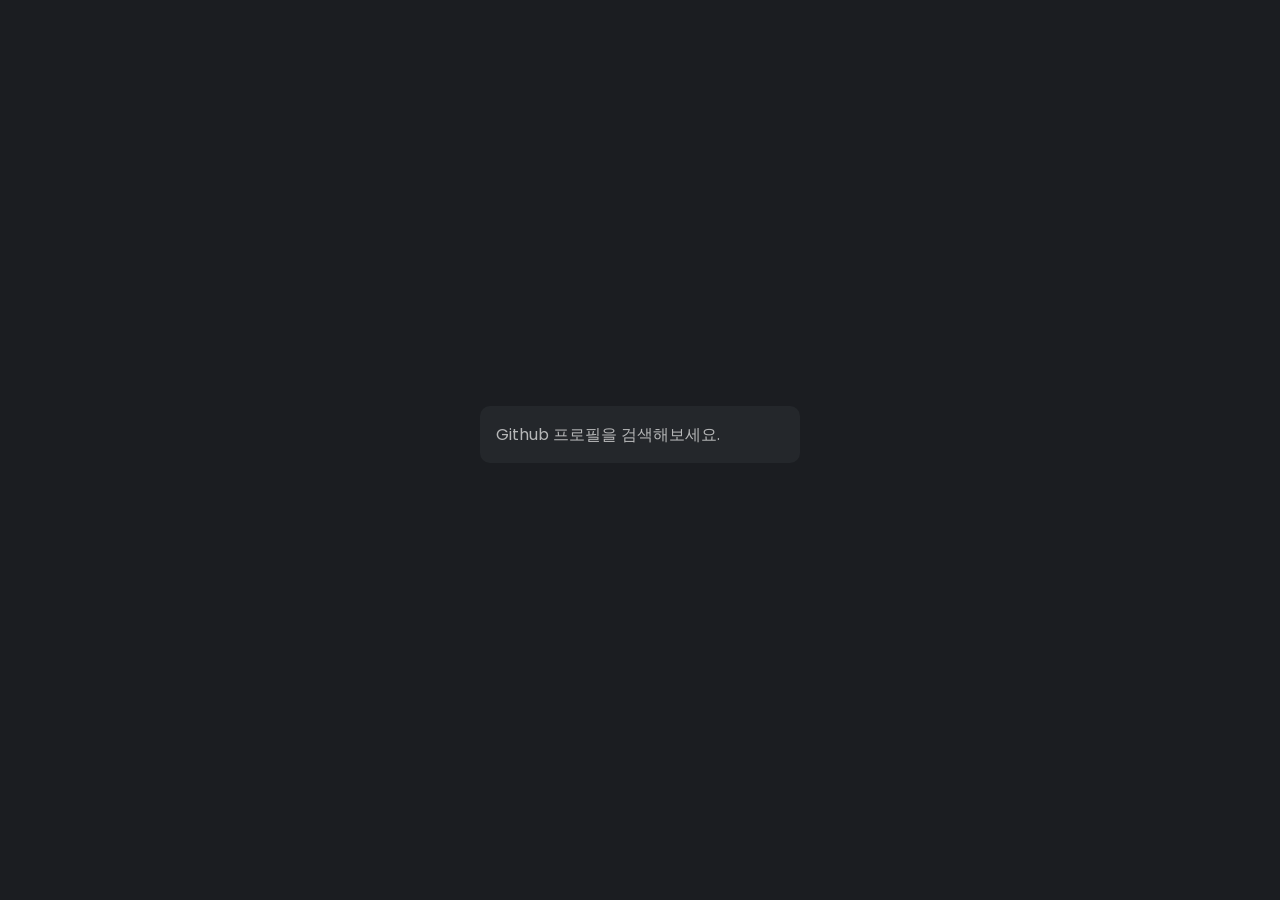
<file: 2nd seminar/Github Profile Finder/index.html>
<!DOCTYPE html>
<html lang="en">
<head>
    <meta charset="UTF-8"> 
    <meta name="viewport" content="width=device-width, initial-scale=1.0">
    <title>Document</title>
    <link rel="stylesheet" href="style.css">
</head>
<body>
    <form id="form">
        <input type="text" id="input" placeholder="Github 프로필을 검색해보세요." />
    </form>
    <main id="main"> </main>
    <script src="script.js"></script>
</body>
</html>
</file>
<file: 2nd seminar/Github Profile Finder/style.css>
@import url("https://fonts.googleapis.com/css2?family=Poppins:wght@200;400;600&display=swap");

* {
  box-sizing: border-box;
}

body {
  background-color: #1b1d21;
  display: flex;
  flex-direction: column;
  align-items: center;
  justify-content: center;
  font-family: "Poppins", sans-serif;
  margin: 0;
  min-height: 100vh;
}

input {
  background-color: #24272b;
  border-radius: 10px;
  border: none;
  color: #b6b7b8;
  font-family: inherit;
  font-size: 1rem;
  padding: 1rem;
  margin-bottom: 2rem;
  width: 320px;
}

input:focus {
  outline: none;
}

input::placeholder {
  color: #b6b7b8;
}

.card {
  background-color: #2c3035;
  border-radius: 20px;
  box-shadow: rgba(23, 25, 29, 0.3) 0 2px 20px;
  display: flex;
  padding: 3rem;
  max-width: 800px;
}

.avatar {
  border: 10px solid #646568;
  border-radius: 50%;
  height: 180px;
  width: 180px;
}

.user-info {
  color: #e5e6e7;
  margin-left: 2rem;
}

.user-info h2 {
  margin-top: 0;
}

.user-info ul {
  display: flex;
  justify-content: space-between;
  list-style-type: none;
  padding: 0;
  max-width: 400px;
}

.user-info ul li {
  display: flex;
  align-items: center;
  margin-right: 1.5rem;
}

.user-info ul li strong {
  margin-right: 0.5rem;
}

.repo {
  background-color: #393c42;
  border-radius: 5px;
  display: inline-block;
  color: #a0a0a2;
  font-size: 0.75rem;
  padding: 0.25rem 0.5rem;
  margin-right: 0.5rem;
  margin-bottom: 0.5rem;
  text-decoration: none;
}
</file>
